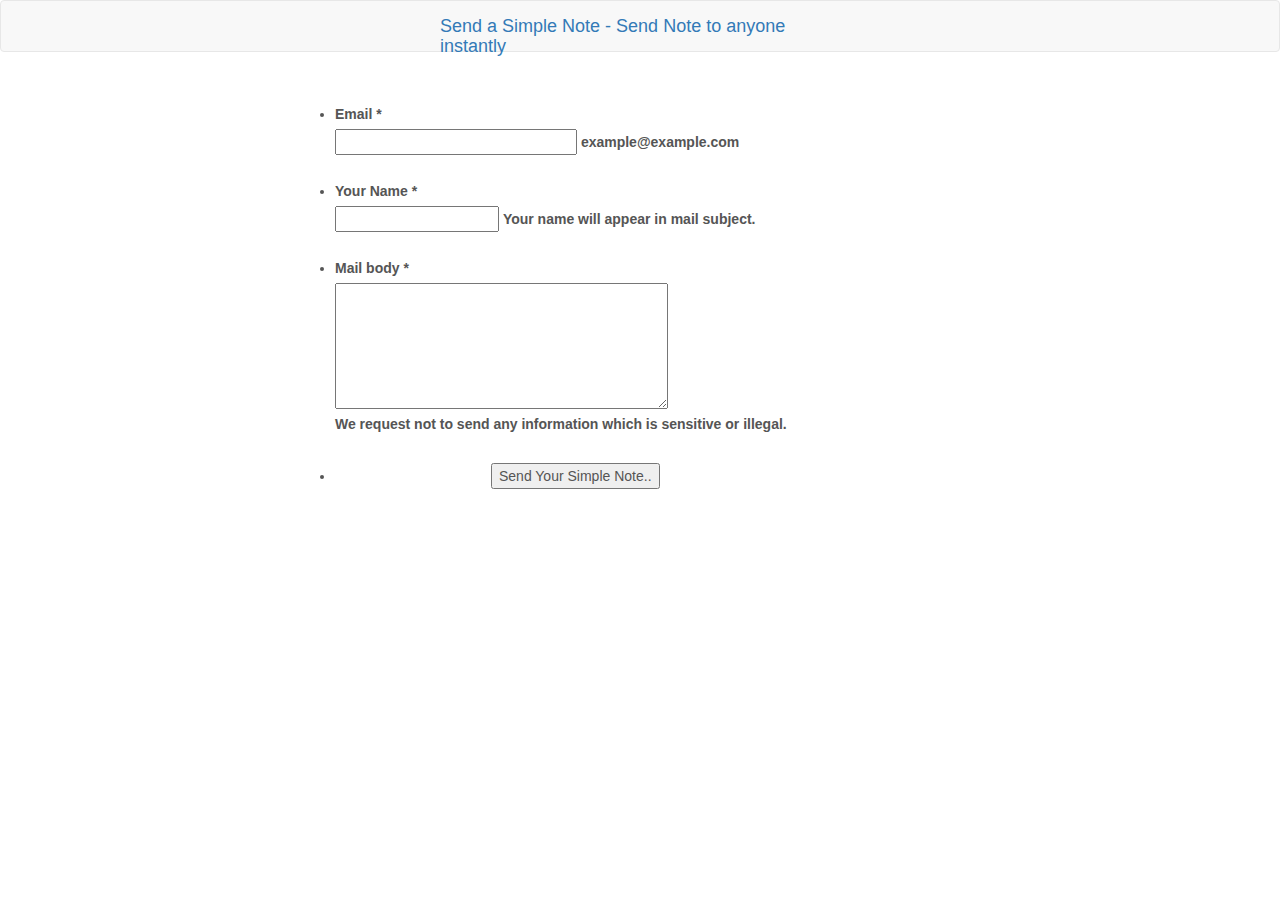
<file: index.html>
<!DOCTYPE html>
<html lang="en">
<head>
<meta charset="utf-8">
<meta http-equiv="X-UA-Compatible" content="IE=edge">
<meta name="viewport" content="width=device-width, initial-scale=1">
<meta name="description" content="Send a Simple Note">
<meta name="author" content="Suchen Oguri">

<link href="css/bootstrap.min.css" rel="stylesheet">
<link href="css/style.css" rel="stylesheet">

<title>Send a Simple Note</title>


<link href="https://cdn.jotfor.ms/static/formCss.css?3.3.3021" rel="stylesheet" type="text/css" />
<link type="text/css" rel="stylesheet" href="https://cdn.jotfor.ms/css/styles/nova.css?3.3.3021" />


<style type="text/css">
    .form-label-left{
        width:150px;
    }
    .form-line{
        padding-top:12px;
        padding-bottom:12px;
    }
    .form-label-right{
        width:150px;
    }
    body, html{
        margin:0;
        padding:0;
        background:#fff;
    }

    .form-all{
        margin:0px auto;
        padding-top:20px;
        width:690px;
        color:#555 !important;
        font-family:"Lucida Grande", "Lucida Sans Unicode", "Lucida Sans", Verdana, sans-serif;
        font-size:14px;
    }
</style>

<style type="text/css" id="form-designer-style">
    /* Injected CSS Code */
.form-label.form-label-auto { display: block; float: none; text-align: left; width: inherit; } /*__INSPECT_SEPERATOR__*/
    /* Injected CSS Code */
</style>

<script src="https://cdn.jotfor.ms/static/prototype.forms.js" type="text/javascript"></script>
<script src="https://cdn.jotfor.ms/static/jotform.forms.js?3.3.3021" type="text/javascript"></script>
<script type="text/javascript">
   JotForm.init(function(){
      JotForm.alterTexts({"alphabetic":"This field can only contain letters","alphanumeric":"This field can only contain letters and numbers.","ccDonationMinLimitError":"Minimum amount is {minAmount} {currency}","ccInvalidCVC":"CVC number is invalid.","ccInvalidExpireDate":"Expire date is invalid.","ccInvalidNumber":"Credit Card Number is invalid.","ccMissingDetails":"Please fill up the Credit Card details.","ccMissingDonation":"Please enter numeric values for donation amount.","ccMissingProduct":"Please select at least one product.","characterLimitError":"Too many Characters.  The limit is","characterMinLimitError":"Too few characters. The minimum is","confirmClearForm":"Are you sure you want to clear the form?","confirmEmail":"E-mail does not match","currency":"This field can only contain currency values.","cyrillic":"This field can only contain cyrillic characters","dateInvalid":"This date is not valid. The date format is {format}","dateInvalidSeparate":"This date is not valid. Enter a valid {element}.","dateLimited":"This date is unavailable.","disallowDecimals":"Please enter a whole number.","email":"Enter a valid e-mail address","fillMask":"Field value must fill mask.","freeEmailError":"Free email accounts are not allowed","generalError":"There are errors on the form. Please fix them before continuing.","generalPageError":"There are errors on this page. Please fix them before continuing.","gradingScoreError":"Score total should only be less than or equal to","incompleteFields":"There are incomplete required fields. Please complete them.","inputCarretErrorA":"Input should not be less than the minimum value:","inputCarretErrorB":"Input should not be greater than the maximum value:","lessThan":"Your score should be less than or equal to","maxDigitsError":"The maximum digits allowed is","maxSelectionsError":"The maximum number of selections allowed is","minSelectionsError":"The minimum required number of selections is","multipleFileUploads_emptyError":"{file} is empty, please select files again without it.","multipleFileUploads_fileLimitError":"Only {fileLimit} file uploads allowed.","multipleFileUploads_minSizeError":"{file} is too small, minimum file size is {minSizeLimit}.","multipleFileUploads_onLeave":"The files are being uploaded, if you leave now the upload will be cancelled.","multipleFileUploads_sizeError":"{file} is too large, maximum file size is {sizeLimit}.","multipleFileUploads_typeError":"{file} has invalid extension. Only {extensions} are allowed.","nextButtonText":"Next","numeric":"This field can only contain numeric values","pastDatesDisallowed":"Date must not be in the past.","pleaseWait":"Please wait...","prevButtonText":"Previous","progressMiddleText":"of","required":"This field is required.","requireEveryCell":"Every cell is required.","requireEveryRow":"Every row is required.","requireOne":"At least one field required.","reviewBackText":"Back to Form","reviewSubmitText":"Review and Submit","seeAllText":"See All","submissionLimit":"Sorry! Only one entry is allowed.  Multiple submissions are disabled for this form.","submitButtonText":"Submit","uploadExtensions":"You can only upload following files:","uploadFilesize":"File size cannot be bigger than:","uploadFilesizemin":"File size cannot be smaller than:","url":"This field can only contain a valid URL","wordLimitError":"Too many words. The limit is","wordMinLimitError":"Too few words.  The minimum is"});
	JotForm.clearFieldOnHide="disable";
	JotForm.submitError="jumpToFirstError";
    /*INIT-END*/
});

   JotForm.prepareCalculationsOnTheFly([null,null,{"name":"submit2","qid":"2","text":"Send","type":"control_button"},{"name":"email","qid":"3","text":"Email","type":"control_email"},{"name":"typeA","qid":"4","text":"Mail body","type":"control_textarea"},{"name":"typeA5","qid":"5","text":"Your Name","type":"control_textbox"}]);
   setTimeout(function() {
JotForm.paymentExtrasOnTheFly([null,null,{"name":"submit2","qid":"2","text":"Send","type":"control_button"},{"name":"email","qid":"3","text":"Email","type":"control_email"},{"name":"typeA","qid":"4","text":"Mail body","type":"control_textarea"},{"name":"typeA5","qid":"5","text":"Your Name","type":"control_textbox"}]);}, 20); 
</script>




</head>
<body>

	<div class="container-fluid">	
		<div class="row">
		
		<nav class="navbar navbar-default" role="navigation">
    	  <div class="container"   style="width: 430px;">		    
		    <div class="navbar-header">		     
		       <div class="navbar-brand navbar-brand-centered"><a href="index.html">Send a Simple Note - Send Note to anyone instantly</a></div>
		    </div>		   
		  </div>
		</nav>			
			<div class="col-md-12">						
				<div class="row">
					<div class="col-md-2"></div>
					<div class="col-md-8">
					
					<form class="jotform-form" action="https://submit.jotform.me/submit/73370980410453/" method="post" name="form_73370980410453" id="73370980410453" accept-charset="utf-8">
  <input type="hidden" name="formID" value="73370980410453" />
  <div class="form-all">
    <ul class="form-section page-section">
      <li class="form-line jf-required" data-type="control_email" id="id_3">
        <label class="form-label form-label-top" id="label_3" for="input_3">
          Email
          <span class="form-required">
            *
          </span>
        </label>
        <div id="cid_3" class="form-input-wide jf-required">
          <span class="form-sub-label-container" style="vertical-align:top;">
            <input type="email" id="input_3" name="q3_email" class="form-textbox validate[required, Email]" size="30" value="" data-component="email" required="" />
            <label class="form-sub-label" for="input_3" style="min-height:13px;"> example@example.com </label>
          </span>
        </div>
      </li>
      <li class="form-line jf-required" data-type="control_textbox" id="id_5">
        <label class="form-label form-label-top form-label-auto" id="label_5" for="input_5">
          Your Name
          <span class="form-required">
            *
          </span>
        </label>
        <div id="cid_5" class="form-input-wide jf-required">
          <span class="form-sub-label-container" style="vertical-align:top;">
            <input type="text" id="input_5" name="q5_typeA5" data-type="input-textbox" class="form-textbox validate[required]" size="20" value="" data-component="textbox" required="" />
            <label class="form-sub-label" for="input_5" style="min-height:13px;"> Your name will appear in mail subject. </label>
          </span>
        </div>
      </li>
      <li class="form-line jf-required" data-type="control_textarea" id="id_4">
        <label class="form-label form-label-top form-label-auto" id="label_4" for="input_4">
          Mail body
          <span class="form-required">
            *
          </span>
        </label>
        <div id="cid_4" class="form-input-wide jf-required">
          <span class="form-sub-label-container" style="vertical-align:top;">
            <textarea id="input_4" class="form-textarea validate[required]" name="q4_typeA" cols="40" rows="6" data-component="textarea" required=""></textarea>
            <label class="form-sub-label" for="input_4" style="min-height:13px;"> We request not to send any information which is sensitive or illegal. </label>
          </span>
        </div>
      </li>
      <li class="form-line" data-type="control_button" id="id_2">
        <div id="cid_2" class="form-input-wide">
          <div style="margin-left:156px;" class="form-buttons-wrapper">
            <button id="input_2" type="submit" class="form-submit-button" data-component="button">
              Send Your Simple Note..
            </button>
          </div>
        </div>
      </li>
      <li style="display:none">
        Should be Empty:
        <input type="text" name="website" value="" />
      </li>
    </ul>
  </div>
  <script>
  JotForm.showJotFormPowered = "0";
  </script>
  <input type="hidden" id="simple_spc" name="simple_spc" value="73370980410453" />
  <script type="text/javascript">
  document.getElementById("si" + "mple" + "_spc").value = "73370980410453-73370980410453";
  </script>
</form>
					
					
					</div>
					<div class="col-md-2"></div>
				</div>
				<div class="row">
					<div class="col-md-2"></div>
					<div class="col-md-8"></div>
					<div class="col-md-2"></div>
				</div>
			</div>
		</div>
	</div>

	<script src="js/jquery.min.js"></script>
	<script src="js/bootstrap.min.js"></script>
	<script src="js/scripts.js"></script>
</body>
</html>
</file>
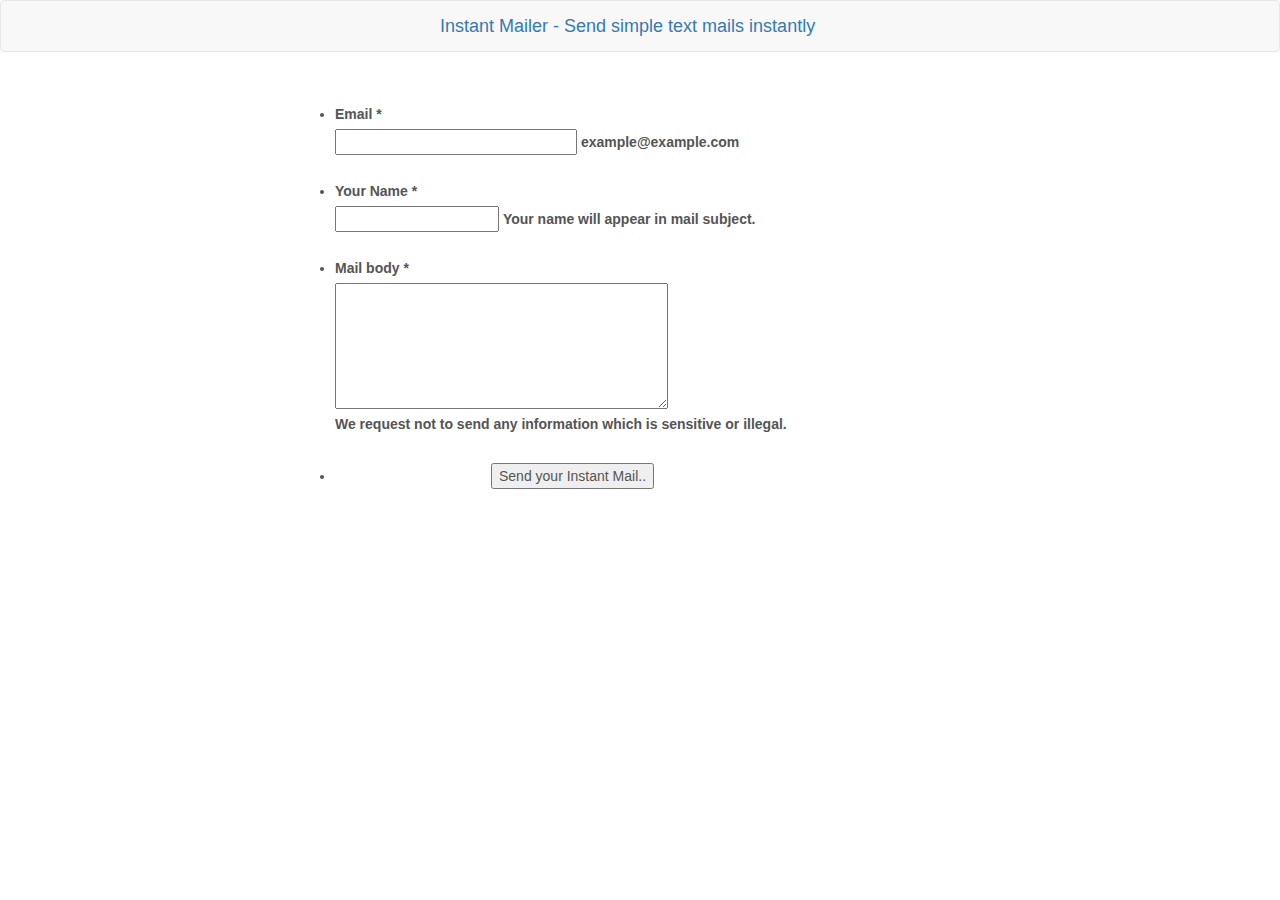
<file: InstantMailer/index.html>
<!DOCTYPE html>
<html lang="en">
<head>
<meta charset="utf-8">
<meta http-equiv="X-UA-Compatible" content="IE=edge">
<meta name="viewport" content="width=device-width, initial-scale=1">
<meta name="description" content="Instant Mailer - Send simple text mails instantly">
<meta name="author" content="Suchen Oguri">

<link href="css/bootstrap.min.css" rel="stylesheet">
<link href="css/style.css" rel="stylesheet">

<title>Instant Mailer - Send simple text mails instantly</title>


<link href="https://cdn.jotfor.ms/static/formCss.css?3.3.3021" rel="stylesheet" type="text/css" />
<link type="text/css" rel="stylesheet" href="https://cdn.jotfor.ms/css/styles/nova.css?3.3.3021" />


<style type="text/css">
    .form-label-left{
        width:150px;
    }
    .form-line{
        padding-top:12px;
        padding-bottom:12px;
    }
    .form-label-right{
        width:150px;
    }
    body, html{
        margin:0;
        padding:0;
        background:#fff;
    }

    .form-all{
        margin:0px auto;
        padding-top:20px;
        width:690px;
        color:#555 !important;
        font-family:"Lucida Grande", "Lucida Sans Unicode", "Lucida Sans", Verdana, sans-serif;
        font-size:14px;
    }
</style>

<style type="text/css" id="form-designer-style">
    /* Injected CSS Code */
.form-label.form-label-auto { display: block; float: none; text-align: left; width: inherit; } /*__INSPECT_SEPERATOR__*/
    /* Injected CSS Code */
</style>

<script src="https://cdn.jotfor.ms/static/prototype.forms.js" type="text/javascript"></script>
<script src="https://cdn.jotfor.ms/static/jotform.forms.js?3.3.3021" type="text/javascript"></script>
<script type="text/javascript">
   JotForm.init(function(){
      JotForm.alterTexts({"alphabetic":"This field can only contain letters","alphanumeric":"This field can only contain letters and numbers.","ccDonationMinLimitError":"Minimum amount is {minAmount} {currency}","ccInvalidCVC":"CVC number is invalid.","ccInvalidExpireDate":"Expire date is invalid.","ccInvalidNumber":"Credit Card Number is invalid.","ccMissingDetails":"Please fill up the Credit Card details.","ccMissingDonation":"Please enter numeric values for donation amount.","ccMissingProduct":"Please select at least one product.","characterLimitError":"Too many Characters.  The limit is","characterMinLimitError":"Too few characters. The minimum is","confirmClearForm":"Are you sure you want to clear the form?","confirmEmail":"E-mail does not match","currency":"This field can only contain currency values.","cyrillic":"This field can only contain cyrillic characters","dateInvalid":"This date is not valid. The date format is {format}","dateInvalidSeparate":"This date is not valid. Enter a valid {element}.","dateLimited":"This date is unavailable.","disallowDecimals":"Please enter a whole number.","email":"Enter a valid e-mail address","fillMask":"Field value must fill mask.","freeEmailError":"Free email accounts are not allowed","generalError":"There are errors on the form. Please fix them before continuing.","generalPageError":"There are errors on this page. Please fix them before continuing.","gradingScoreError":"Score total should only be less than or equal to","incompleteFields":"There are incomplete required fields. Please complete them.","inputCarretErrorA":"Input should not be less than the minimum value:","inputCarretErrorB":"Input should not be greater than the maximum value:","lessThan":"Your score should be less than or equal to","maxDigitsError":"The maximum digits allowed is","maxSelectionsError":"The maximum number of selections allowed is","minSelectionsError":"The minimum required number of selections is","multipleFileUploads_emptyError":"{file} is empty, please select files again without it.","multipleFileUploads_fileLimitError":"Only {fileLimit} file uploads allowed.","multipleFileUploads_minSizeError":"{file} is too small, minimum file size is {minSizeLimit}.","multipleFileUploads_onLeave":"The files are being uploaded, if you leave now the upload will be cancelled.","multipleFileUploads_sizeError":"{file} is too large, maximum file size is {sizeLimit}.","multipleFileUploads_typeError":"{file} has invalid extension. Only {extensions} are allowed.","nextButtonText":"Next","numeric":"This field can only contain numeric values","pastDatesDisallowed":"Date must not be in the past.","pleaseWait":"Please wait...","prevButtonText":"Previous","progressMiddleText":"of","required":"This field is required.","requireEveryCell":"Every cell is required.","requireEveryRow":"Every row is required.","requireOne":"At least one field required.","reviewBackText":"Back to Form","reviewSubmitText":"Review and Submit","seeAllText":"See All","submissionLimit":"Sorry! Only one entry is allowed.  Multiple submissions are disabled for this form.","submitButtonText":"Submit","uploadExtensions":"You can only upload following files:","uploadFilesize":"File size cannot be bigger than:","uploadFilesizemin":"File size cannot be smaller than:","url":"This field can only contain a valid URL","wordLimitError":"Too many words. The limit is","wordMinLimitError":"Too few words.  The minimum is"});
	JotForm.clearFieldOnHide="disable";
	JotForm.submitError="jumpToFirstError";
    /*INIT-END*/
});

   JotForm.prepareCalculationsOnTheFly([null,null,{"name":"submit2","qid":"2","text":"Send","type":"control_button"},{"name":"email","qid":"3","text":"Email","type":"control_email"},{"name":"typeA","qid":"4","text":"Mail body","type":"control_textarea"},{"name":"typeA5","qid":"5","text":"Your Name","type":"control_textbox"}]);
   setTimeout(function() {
JotForm.paymentExtrasOnTheFly([null,null,{"name":"submit2","qid":"2","text":"Send","type":"control_button"},{"name":"email","qid":"3","text":"Email","type":"control_email"},{"name":"typeA","qid":"4","text":"Mail body","type":"control_textarea"},{"name":"typeA5","qid":"5","text":"Your Name","type":"control_textbox"}]);}, 20); 
</script>




</head>
<body>

	<div class="container-fluid">	
		<div class="row">
		
		<nav class="navbar navbar-default" role="navigation">
    	  <div class="container"   style="width: 430px;">		    
		    <div class="navbar-header">		     
		       <div class="navbar-brand navbar-brand-centered"><a href="index.html">Instant Mailer - Send simple text mails instantly</a></div>
		    </div>		   
		  </div>
		</nav>			
			<div class="col-md-12">						
				<div class="row">
					<div class="col-md-2"></div>
					<div class="col-md-8">
					
					<form class="jotform-form" action="https://submit.jotform.me/submit/73370980410453/" method="post" name="form_73370980410453" id="73370980410453" accept-charset="utf-8">
  <input type="hidden" name="formID" value="73370980410453" />
  <div class="form-all">
    <ul class="form-section page-section">
      <li class="form-line jf-required" data-type="control_email" id="id_3">
        <label class="form-label form-label-top" id="label_3" for="input_3">
          Email
          <span class="form-required">
            *
          </span>
        </label>
        <div id="cid_3" class="form-input-wide jf-required">
          <span class="form-sub-label-container" style="vertical-align:top;">
            <input type="email" id="input_3" name="q3_email" class="form-textbox validate[required, Email]" size="30" value="" data-component="email" required="" />
            <label class="form-sub-label" for="input_3" style="min-height:13px;"> example@example.com </label>
          </span>
        </div>
      </li>
      <li class="form-line jf-required" data-type="control_textbox" id="id_5">
        <label class="form-label form-label-top form-label-auto" id="label_5" for="input_5">
          Your Name
          <span class="form-required">
            *
          </span>
        </label>
        <div id="cid_5" class="form-input-wide jf-required">
          <span class="form-sub-label-container" style="vertical-align:top;">
            <input type="text" id="input_5" name="q5_typeA5" data-type="input-textbox" class="form-textbox validate[required]" size="20" value="" data-component="textbox" required="" />
            <label class="form-sub-label" for="input_5" style="min-height:13px;"> Your name will appear in mail subject. </label>
          </span>
        </div>
      </li>
      <li class="form-line jf-required" data-type="control_textarea" id="id_4">
        <label class="form-label form-label-top form-label-auto" id="label_4" for="input_4">
          Mail body
          <span class="form-required">
            *
          </span>
        </label>
        <div id="cid_4" class="form-input-wide jf-required">
          <span class="form-sub-label-container" style="vertical-align:top;">
            <textarea id="input_4" class="form-textarea validate[required]" name="q4_typeA" cols="40" rows="6" data-component="textarea" required=""></textarea>
            <label class="form-sub-label" for="input_4" style="min-height:13px;"> We request not to send any information which is sensitive or illegal. </label>
          </span>
        </div>
      </li>
      <li class="form-line" data-type="control_button" id="id_2">
        <div id="cid_2" class="form-input-wide">
          <div style="margin-left:156px;" class="form-buttons-wrapper">
            <button id="input_2" type="submit" class="form-submit-button" data-component="button">
              Send your Instant Mail..
            </button>
          </div>
        </div>
      </li>
      <li style="display:none">
        Should be Empty:
        <input type="text" name="website" value="" />
      </li>
    </ul>
  </div>
  <script>
  JotForm.showJotFormPowered = "0";
  </script>
  <input type="hidden" id="simple_spc" name="simple_spc" value="73370980410453" />
  <script type="text/javascript">
  document.getElementById("si" + "mple" + "_spc").value = "73370980410453-73370980410453";
  </script>
</form>
					
					
					</div>
					<div class="col-md-2"></div>
				</div>
				<div class="row">
					<div class="col-md-2"></div>
					<div class="col-md-8"></div>
					<div class="col-md-2"></div>
				</div>
			</div>
		</div>
	</div>

	<script src="js/jquery.min.js"></script>
	<script src="js/bootstrap.min.js"></script>
	<script src="js/scripts.js"></script>
</body>
</html>
</file>
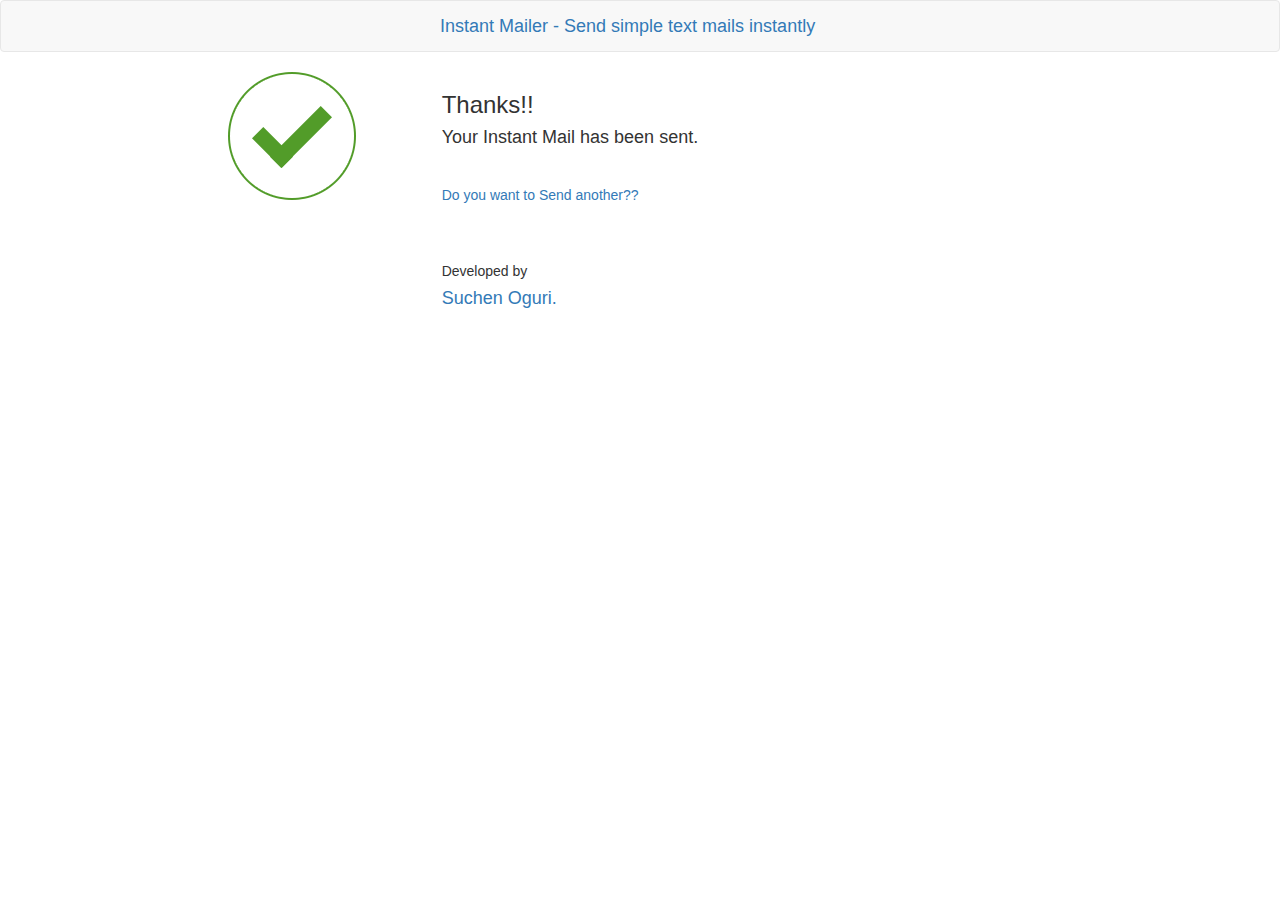
<file: thanks.html>
<!DOCTYPE html>
<html lang="en">
<head>
<meta charset="utf-8">
<meta http-equiv="X-UA-Compatible" content="IE=edge">
<meta name="viewport" content="width=device-width, initial-scale=1">
<meta name="description" content="Instant Mailer - Send simple text mails instantly">
<meta name="author" content="Suchen Oguri">

<link href="css/bootstrap.min.css" rel="stylesheet">
<link href="css/style.css" rel="stylesheet">

<title>Instant Mailer - Send simple text mails instantly</title>

</head>
<body>

	<div class="container-fluid">	
		<div class="row">
		
		<nav class="navbar navbar-default" role="navigation">
    	  <div class="container"   style="width: 430px;">		    
		    <div class="navbar-header">		     
		      <div class="navbar-brand navbar-brand-centered"><a href="index.html">Instant Mailer - Send simple text mails instantly</a></div>
		    </div>		   
		  </div>
		</nav>			
			<div class="col-md-12">						
				<div class="row">
					<div class="col-md-2"></div>
					<div class="col-md-2">
					<img src="images/success-icon.png"></img>
					</div>
					<div class="col-md-6" id="im-thanks">
					
					
					<h3> Thanks!!</h3>					
					<h4> Your Instant Mail has been sent.  </h4>
					<br/>
					<h5> <a href="index.html">Do you want to Send another??</a></h5>
					<br/>
					<br/>
					<h5> Developed by </h5> <h4> <a href="https://sucheno.github.io/">Suchen Oguri.</a></h4> 
					
					
					
					</div>
					<div class="col-md-2"></div>
				</div>
				<div class="row">
					<div class="col-md-2"></div>
					<div class="col-md-8"></div>
					<div class="col-md-2"></div>
				</div>
			</div>
		</div>
	</div>

	<script src="js/jquery.min.js"></script>
	<script src="js/bootstrap.min.js"></script>
	<script src="js/scripts.js"></script>
</body>
</html>
</file>
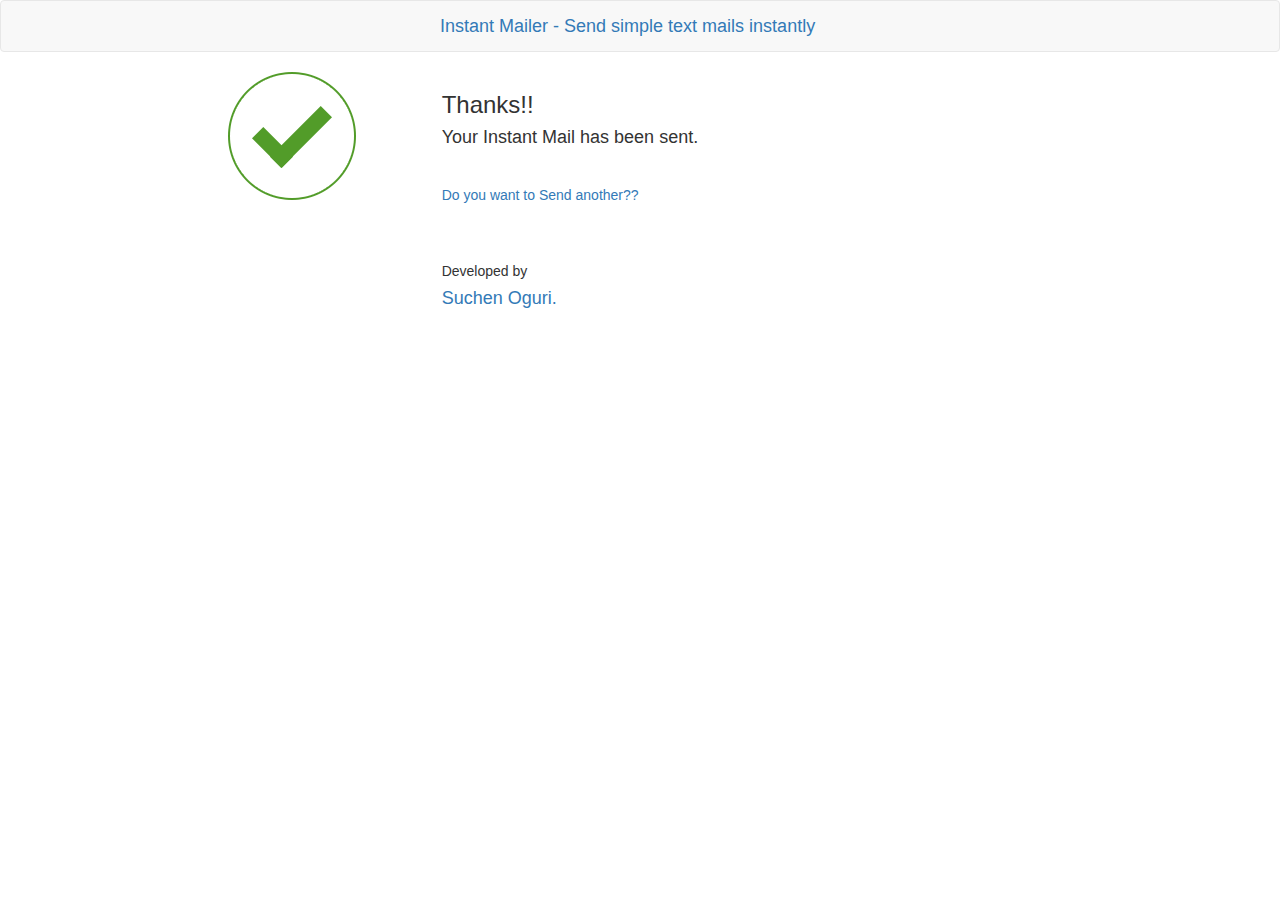
<file: InstantMailer/thanks.html>
<!DOCTYPE html>
<html lang="en">
<head>
<meta charset="utf-8">
<meta http-equiv="X-UA-Compatible" content="IE=edge">
<meta name="viewport" content="width=device-width, initial-scale=1">
<meta name="description" content="Instant Mailer - Send simple text mails instantly">
<meta name="author" content="Suchen Oguri">

<link href="css/bootstrap.min.css" rel="stylesheet">
<link href="css/style.css" rel="stylesheet">

<title>Instant Mailer - Send simple text mails instantly</title>

</head>
<body>

	<div class="container-fluid">	
		<div class="row">
		
		<nav class="navbar navbar-default" role="navigation">
    	  <div class="container"   style="width: 430px;">		    
		    <div class="navbar-header">		     
		      <div class="navbar-brand navbar-brand-centered"><a href="index.html">Instant Mailer - Send simple text mails instantly</a></div>
		    </div>		   
		  </div>
		</nav>			
			<div class="col-md-12">						
				<div class="row">
					<div class="col-md-2"></div>
					<div class="col-md-2">
					<img src="images/success-icon.png"></img>
					</div>
					<div class="col-md-6" id="im-thanks">
					
					
					<h3> Thanks!!</h3>					
					<h4> Your Instant Mail has been sent.  </h4>
					<br/>
					<h5> <a href="index.html">Do you want to Send another??</a></h5>
					<br/>
					<br/>
					<h5> Developed by </h5> <h4> <a href="#">Suchen Oguri.</a></h4> 
					
					
					
					</div>
					<div class="col-md-2"></div>
				</div>
				<div class="row">
					<div class="col-md-2"></div>
					<div class="col-md-8"></div>
					<div class="col-md-2"></div>
				</div>
			</div>
		</div>
	</div>

	<script src="js/jquery.min.js"></script>
	<script src="js/bootstrap.min.js"></script>
	<script src="js/scripts.js"></script>
</body>
</html>
</file>
<file: css/style.css>
# instant-mailer CSS by Suchen Oguri


@media screen and (min-width:768px){
    .navbar-brand-centered {
        position: absolute;
        left: 50%;
        display: block;
        width: 160px;
        text-align: center;
        background-color: #eee;
    }
    .navbar>.container .navbar-brand-centered, 
    .navbar>.container-fluid .navbar-brand-centered {
        margin-left: -80px;
    }
}

#im-thanks h3{
	
}
</file>
<file: InstantMailer/css/style.css>
# instant-mailer CSS by Suchen Oguri


@media screen and (min-width:768px){
    .navbar-brand-centered {
        position: absolute;
        left: 50%;
        display: block;
        width: 160px;
        text-align: center;
        background-color: #eee;
    }
    .navbar>.container .navbar-brand-centered, 
    .navbar>.container-fluid .navbar-brand-centered {
        margin-left: -80px;
    }
}

#im-thanks h3{
	
}
</file>
